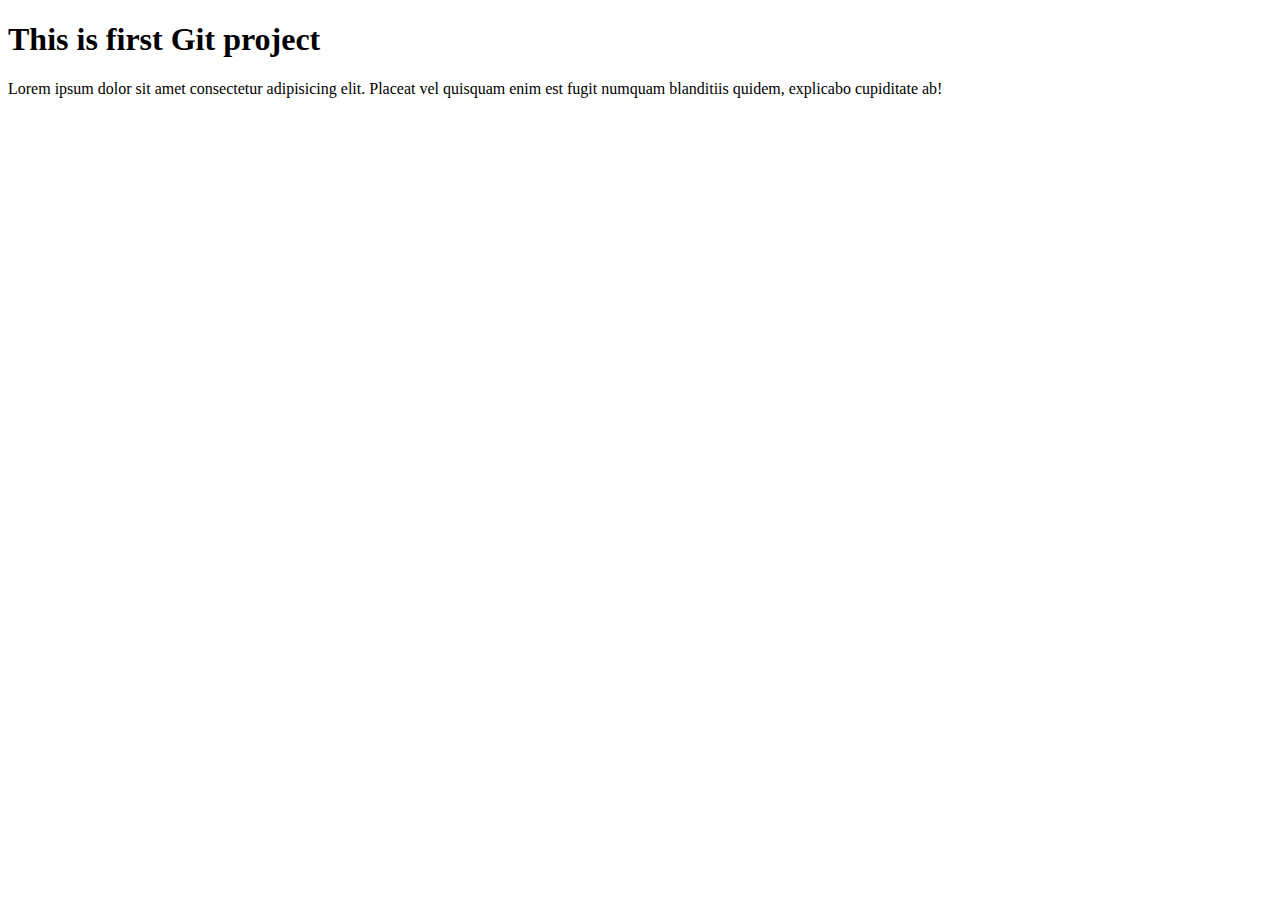
<file: test.html>
<!DOCTYPE html>
<html lang="en">
<head>
    <meta charset="UTF-8">
    <meta name="viewport" content="width=device-width, initial-scale=1.0">
    <title>TestinFplder</title>
</head>
<body>
    <h1>This is first Git project</h1>
    <p>Lorem ipsum dolor sit amet consectetur adipisicing elit. Placeat vel quisquam enim est fugit numquam blanditiis quidem, explicabo cupiditate ab!</p>
</body>
</html>
</file>
